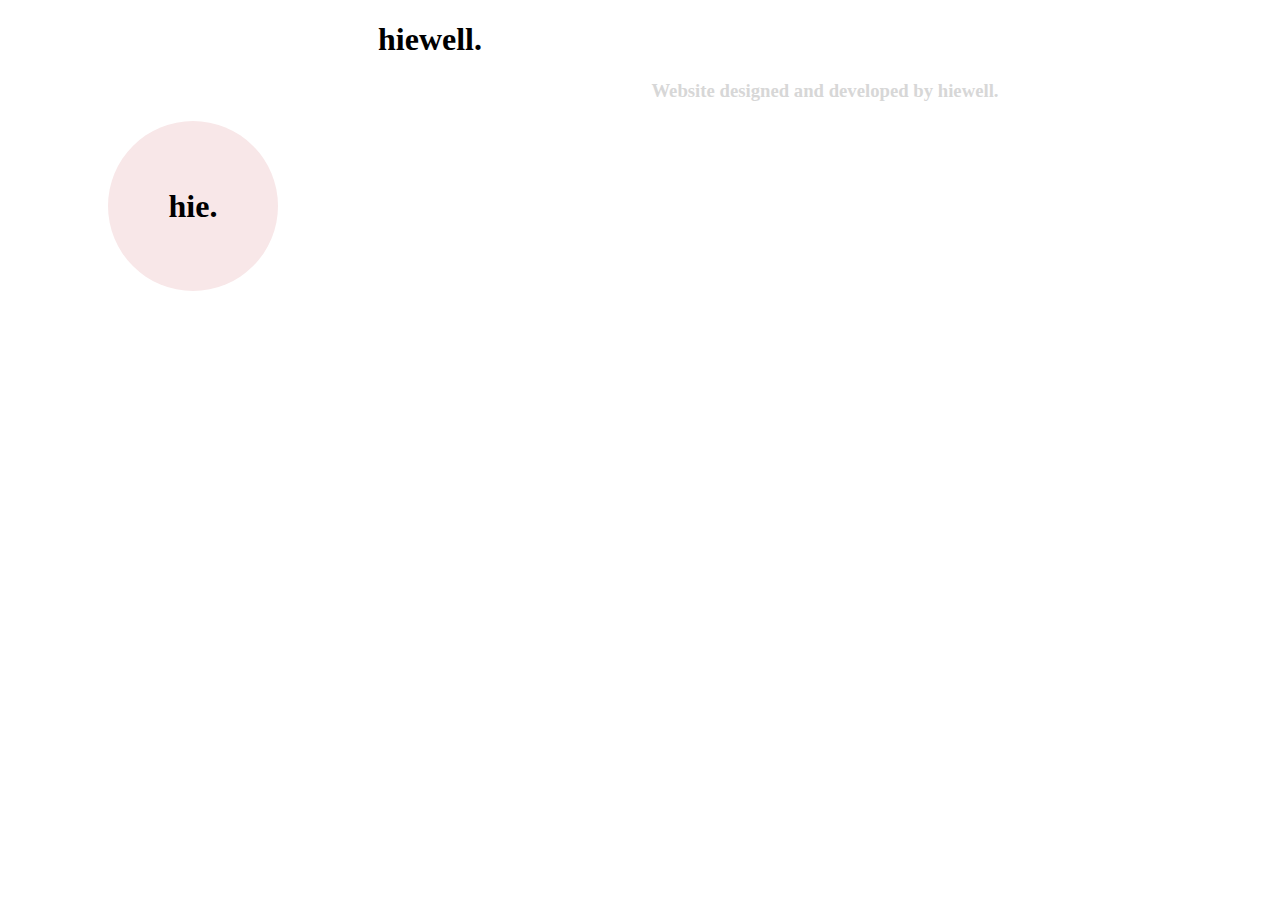
<file: css/Hiewell.html>
<!DOCTYPE html>
<!-- saved from url=(0022)http://127.0.0.1:3000/ -->
<html lang="en" class="gr__127_0_0_1"><head><meta http-equiv="Content-Type" content="text/html; charset=UTF-8">
  
  <meta name="viewport" content="width=device-width, initial-scale=1.0">
  <meta http-equiv="X-UA-Compatible" content="ie=edge">
  <title>Hiewell</title>

  <!-- stylesheet -->

  <link rel="stylesheet" href="./Hiewell_files/styles.css">

  <!-- bootstrap -->

  <script src="./Hiewell_files/jquery-3.3.1.slim.min.js" integrity="sha384-q8i/X+965DzO0rT7abK41JStQIAqVgRVzpbzo5smXKp4YfRvH+8abtTE1Pi6jizo" crossorigin="anonymous">
  </script>
  <script src="./Hiewell_files/popper.min.js" integrity="sha384-UO2eT0CpHqdSJQ6hJty5KVphtPhzWj9WO1clHTMGa3JDZwrnQq4sF86dIHNDz0W1" crossorigin="anonymous">
  </script>
  <script src="./Hiewell_files/bootstrap.min.js" integrity="sha384-JjSmVgyd0p3pXB1rRibZUAYoIIy6OrQ6VrjIEaFf/nJGzIxFDsf4x0xIM+B07jRM" crossorigin="anonymous">
  </script>
</head>

<!-- logo bar -->

<body data-gr-c-s-loaded="true">

  <nav class="navbar navbar-brand navbar-default navbar-fixed-top">

<div id="hiewell-round">
  <div class="content">
    <h1>hie.</h1>
    </div>
  </div>

  </nav>
<div class="container">
  <h1>hiewell.</h1>



</div>
<footer>
  <div class="bottom-container">
    <h3>Website designed and developed by hiewell.</h3>
    </div>
</footer>
<!-- Code injected by live-server -->
<script type="text/javascript">
	// <![CDATA[  <-- For SVG support
	if ('WebSocket' in window) {
		(function() {
			function refreshCSS() {
				var sheets = [].slice.call(document.getElementsByTagName("link"));
				var head = document.getElementsByTagName("head")[0];
				for (var i = 0; i < sheets.length; ++i) {
					var elem = sheets[i];
					head.removeChild(elem);
					var rel = elem.rel;
					if (elem.href && typeof rel != "string" || rel.length == 0 || rel.toLowerCase() == "stylesheet") {
						var url = elem.href.replace(/(&|\?)_cacheOverride=\d+/, '');
						elem.href = url + (url.indexOf('?') >= 0 ? '&' : '?') + '_cacheOverride=' + (new Date().valueOf());
					}
					head.appendChild(elem);
				}
			}
			var protocol = window.location.protocol === 'http:' ? 'ws://' : 'wss://';
			var address = protocol + window.location.host + window.location.pathname + '/ws';
			var socket = new WebSocket(address);
			socket.onmessage = function(msg) {
				if (msg.data == 'reload') window.location.reload();
				else if (msg.data == 'refreshcss') refreshCSS();
			};
			console.log('Live reload enabled.');
		})();
	}
	// ]]>
</script>


</body></html>
</file>
<file: css/Hiewell_files/styles.css>
body {

  background-color: #fff;


}

/* transparent navbar */

#hiewell-round {
  height: 170px;
  width: 170px;
  background-color: #F8E7E8;
  border-radius: 50%;
  float:left;
  margin: 100px;
  position: relative;
}

.content {
  position: absolute;
  width: inherit;
  height: auto;
  top: 50%;
  transform: translateY(-50%);
  text-align: center;

}











/* footer */

.bottom-container {
  color: #D7D7D7;
  text-align: center;
}
</file>
